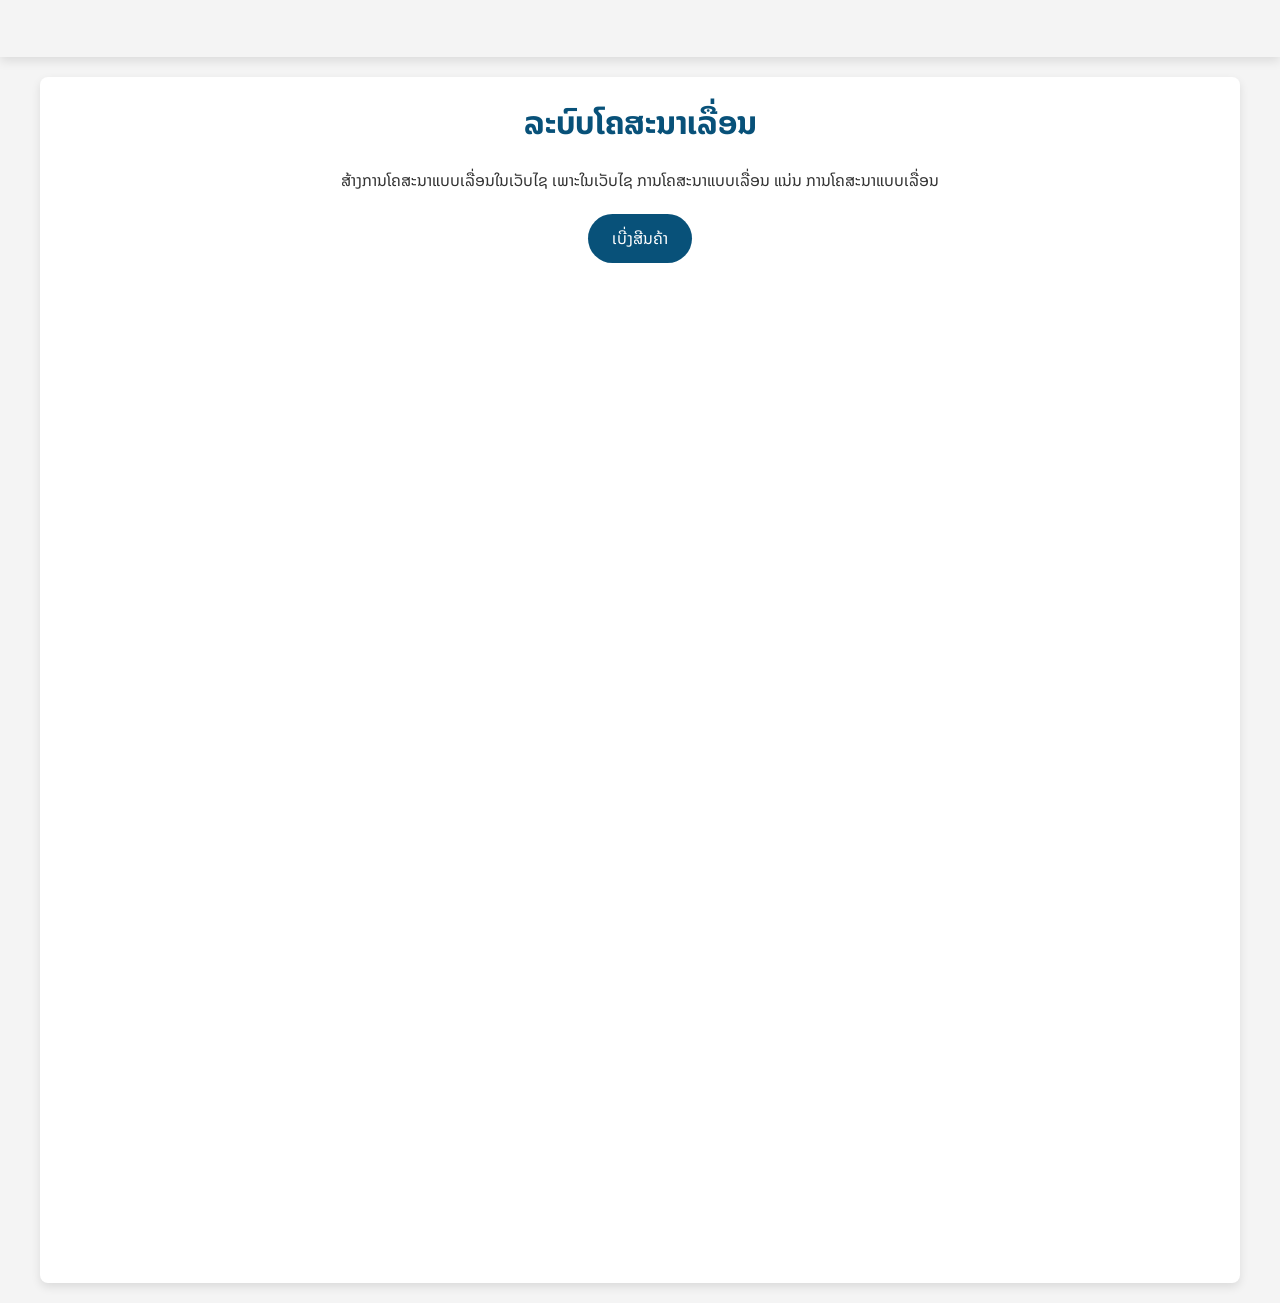
<file: k.html>
<!DOCTYPE html>
<html lang="en">

<head>
    <meta charset="UTF-8">
    <meta name="viewport" content="width=device-width, initial-scale=1.0">
    <title>ລະບົບໂຄສະນາເລື່ອນ</title>
    <link rel="stylesheet" href="https://fonts.googleapis.com/css2?family=Noto+Sans+Lao&display=swap">
    <link rel="stylesheet" href="https://fonts.googleapis.com/css2?family=Noto+Sans+Lao:wght@400;700&display=swap">
    <link rel="stylesheet" href="https://fonts.googleapis.com/css2?family=Noto+Sans+Lao:wght@400;700&display=swap">
</head>

<body>
    <style>
        * {
            margin: 0;
            padding: 0;
            box-sizing: border-box;
        }

        body {
            font-family: 'Noto Sans Lao', sans-serif;
            background-color: #f4f4f4;
            color: #333;
            line-height: 1.6;

        }

        .promo-wrapper {
            width: 100%;
            background: linear-gradient(#2ecc71);
            color: #f4f4f4;
            overflow: hidden;
            padding: 14px 0;
            white-space: nowrap;
            position: sticky;
            top: 0;
            z-index: 1000;
            box-shadow: 0 4px 10px rgba(0, 0, 0, 0.1);
        }

        .promo-text {
            display: inline-block;
            padding-left: 100%;
            font-size: 18px;
            font-weight: 700px;
            animation: marquee-animation 40s linear infinite;
        }

        @keyframes marquee-animation {
            0% {
                transform: translateX(0);
            }

            100% {
                transform: translateX(-100%);
            }
        }

        .promo-wrapper:hover .promo-text {
            animation-play-state: paused;
            cursor: pointer;
        }

        .container {
            max-width: 1200px;
            margin: 20px auto;
            padding: 20px;
            background: #fff;
            box-shadow: 0 4px 10px rgba(0, 0, 0, 0.1);
            border-radius: 8px;
            text-align: center;
        }

        h1 {
            color: #085179;
            margin-bottom: 20px;
        }

        .cta-button {
            display: inline-block;
            margin-top: 20px;
            padding: 12px 24px;
            background-color: #085179;
            color: #fff;
            text-decoration: none;
            border-radius: 40px;
            font-size: bold;
            transition: 0.3s;
        }

        .cta-button:hover {
            background-color: #23989c;
            transform: scale(1.05);
        }

        .spacer {
            height: 1000px;
        }
    </style>

    <div class="promo-wrapper">
        <div class="promo-text">📣ໂປຮໂມຊັ່ນພິເສດ ສຳລັບຄົນທີ່ສັ່ງ100.000ຂື້ນໄປສຈັດສົ່ງຟຣີ🥳 BCSP4A-AM ສນ ກໍລະກັນ ຮຽວທະວີສຸກ</div>
    </div>
    <div class="container">
        <h1>ລະບົບໂຄສະນາເລື່ອນ</h1>
        <p>ສ້າງການໂຄສະນາແບບເລື່ອນໃນເວັບໄຊ ເພາະໃນເວັບໄຊ ການໂຄສະນາແບບເລື່ອນ ແນ່ນ ການໂຄສະນາແບບເລື່ອນ </p>
        <a href="https://web.whatsapp.com" class="cta-button">ເບີ່ງສີນຄ້າ</a>
        <div class="spacer"></div>

</body>


</html>
</file>
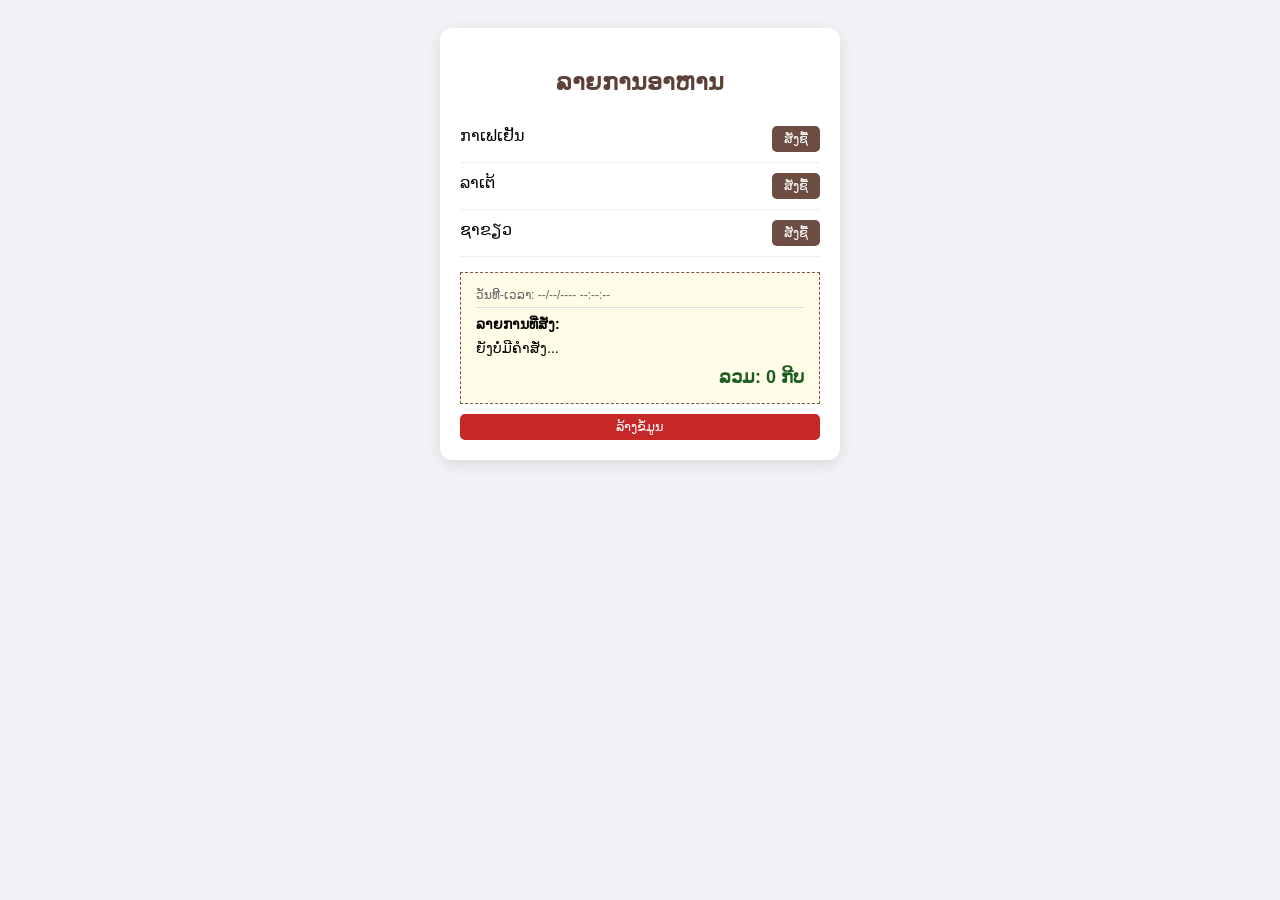
<file: TES.html>
<!DOCTYPE html>
<html lang="en">

<head>
    <meta charset="UTF-8">
    <meta name="viewport" content="width=device-width, initial-scale=1.0">
    <title>TES</title>
</head>

<body>


    <style>
        body {
            font-family: 'Noto Sans Lao', sans-serif;
            background: #f0f2f5;
            display: flex;
            justify-content: center;
            padding: 20px;
        }

        .pos-card {
            background: white;
            padding: 20px;
            border-radius: 12px;
            box-shadow: 0 4px 15px rgba(0, 0, 0, 0.1);
            width: 360px;
        }

        .item {
            display: flex;
            justify-content: space-between;
            padding: 10px 0;
            border-bottom: 1px solid #eee;
        }

        button {
            font-family: 'Noto Sans Lao';
            cursor: pointer;
            background: #6d4c41;
            color: white;
            border: none;
            border-radius: 5px;
            padding: 5px 12px;
        }

        .receipt {
            margin-top: 15px;
            padding: 15px;
            background: #fffde7;
            border: 1px dashed #795548;
            font-size: 14px;
        }

        .time-label {
            font-size: 12px;
            color: #666;
            margin-bottom: 8px;
            border-bottom: 1px solid #ddd;
            padding-bottom: 5px;
        }

        .total {
            font-size: 18px;
            font-weight: bold;
            color: #1b5e20;
            text-align: right;
            margin-top: 10px;
        }
    </style>
    <div class="pos-card">
        <h2 style="text-align:center; color: #5d4037;">ລາຍການອາຫານ</h2>
        <div id="menu"></div>
        <div class="receipt">
            <div class="time-label" id="saleTime">ວັນທີ-ເວລາ: --/--/---- --:--:--</div>
            <strong>ລາຍການທີ່ສັ່ງ:</strong>
            <div id="orderList" style="margin: 8px 0;">ຍັງບໍ່ມີຄຳສັ່ງ...</div>
            <div class="total">ລວມ: <span id="grandTotal">0</span> ກີບ</div>
        </div>
        <button onclick="resetAll()" style="width:100%; margin-top:10px; background: #c62828;">ລ້າງຂໍ້ມູນ</button>
    </div>
    <script>
        const menu = [
            { n: 'ກາເຟເຢັນ', p: 20000 },
            { n: 'ລາເຕ້', p: 25000 },
            { n: 'ຊາຂຽວ', p: 22000 }
        ];
        let cart = {};
        function render() {
            document.getElementById('menu').innerHTML = menu.map(i => `
            <div class="item">
                <span>${i.n}</span>
                <button onclick="add('${i.n}', ${i.p})">ສັ່ງຊື້</button>
            </div>
        `).join('');
        }
        function add(name, price) {
            cart[name] = (cart[name] || 0) + 1;
            const now = new Date();
            document.getElementById('saleTime').innerText = `ວັນທີ-ເວລາ: ${now.toLocaleString('lo-LA')}`;
            updateUI();
        }
        function updateUI() {
            let html = '';
            let total = 0;
            for (let n in cart) {
                let p = menu.find(i => i.n === n).p;
                html += `<div>${n} x ${cart[n]} = ${(cart[n] * p).toLocaleString()}</div>`;
                total += cart[n] * p;
            }
            document.getElementById('orderList').innerHTML = html || 'ຍັງບໍ່ມີຄຳສັ່ງ...';
            document.getElementById('grandTotal').innerText = total.toLocaleString();
        }
        function resetAll() {
            if (confirm("ລ້າງຂໍ້ມູນຄຳສັ່ງຊື້ທັງໝົດ?")) {
                cart = {};
                updateUI();
                document.getElementById('saleTime').innerText = 'ວັນທີ-ເວລາ: --/--/---- --:--:--';
            }
        }
        render();
    </script>


</body>

</html>
</file>
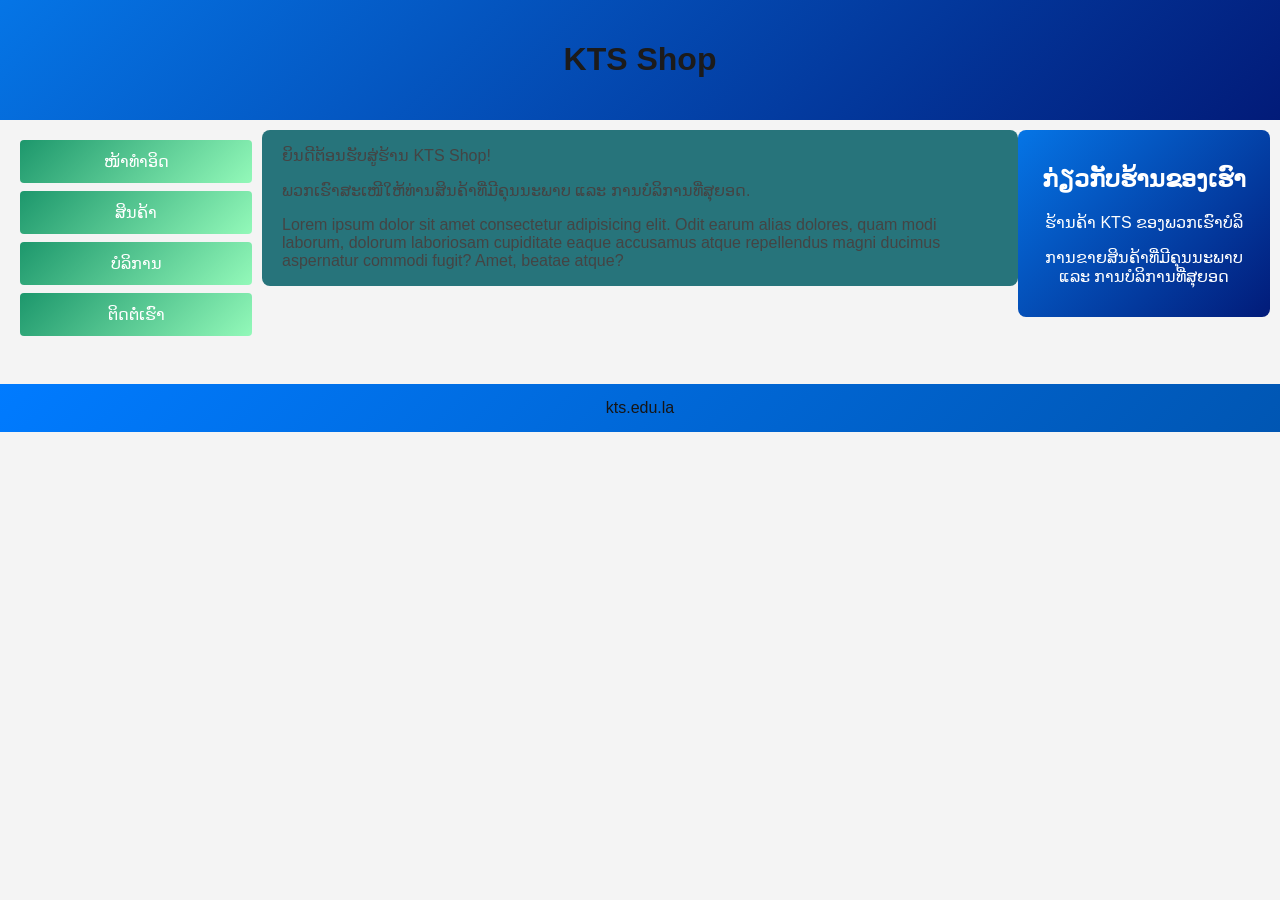
<file: test.html>
<!DOCTYPE html>
<html lang="lo">

<head>
    <meta charset="UTF-8">
    <meta name="viewport" content="width=device-width, initial-scale=1.0">
    <title>KTS Shop</title>
    <style>
        * {
            box-sizing: border-box;
            font-family: "Noto Sans Lao", sans-serif;
        }

        body {
            margin: 0;
            color: #444;
            background-color: #f4f4f4;
        }


        .header {
            background: linear-gradient(135deg, #0575E6, #021B79);
            color: rgb(28, 27, 27);
            padding: 20px;
            text-align: center;
        }


        .container {
            overflow: auto;
            padding: 10px;
        }


        .menu {
            float: left;
            width: 20%;
            padding: 10px;
        }

        .menu a {
            background: linear-gradient(135deg, #1D976C, #93F9B9);
            padding: 12px;
            margin-bottom: 8px;
            display: block;
            width: 100%;
            color: white;
            text-decoration: none;
            text-align: center;
            border-radius: 4px;
            transition: 0.3s;
        }

        .menu a:hover {
            background-color: #e69500;
        }

        
        .main {
            float: left;
            width: 60%;
            padding: 0 20px;
            background-color: rgb(39, 116, 123);
            border-radius: 8px;
        }

        
        .right {
            float: left;
            width: 20%;
            padding: 15px;
            background: linear-gradient(135deg, #0575E6, #021B79);
            color: white;
            text-align: center;
            border-radius: 8px;
        }

        
        .footer {
            background: linear-gradient(135deg, #007bff, #0056b3);
            color: rgb(22, 21, 21);
            text-align: center;
            padding: 15px;
            margin-top: 20px;
            clear: both;
        }

        
        @media only screen and (max-width: 768px) {

            .menu,
            .main,
            .right {
                width: 100%;
                margin-bottom: 10px;
            }
        }
    </style>
</head>

<body>

    <div class="header">
        <h1>KTS Shop</h1>
    </div>

    <div class="container">
        <div class="menu">
            <a href="#">ໜ້າທໍາອິດ</a>
            <a href="#">ສິນຄ້າ</a>
            <a href="#">ບໍລິການ</a>
            <a href="#">ຕິດຕໍ່ເຮົາ</a>
        </div>

        <div class="main">

            <p>ຍິນດີຕ້ອນຮັບສູ່ຮ້ານ KTS Shop!</p>
            <p>ພວກເຮົາສະເໜີໃຫ້ທ່ານສິນຄ້າທີ່ມີຄຸນນະພາບ ແລະ ການບໍລິການທີ່ສຸຍອດ.</p>
            <P>Lorem ipsum dolor sit amet consectetur adipisicing elit. Odit earum alias dolores, quam modi laborum, dolorum laboriosam cupiditate eaque accusamus atque repellendus magni ducimus aspernatur commodi fugit? Amet, beatae atque?</P>
        </div>

        <div class="right">
            <h2>ກ່ຽວກັບຮ້ານຂອງເຮົາ</h2>
            <p>ຮ້ານຄ້າ KTS ຂອງພວກເຮົາບໍລິ</p>
            <p>ການຂາຍສິນຄ້າທີ່ມີຄຸນນະພາບ ແລະ ການບໍລິການທີ່ສຸຍອດ</p>
        </div>
    </div>

    <div class="footer">
        kts.edu.la
    </div>

</body>

</html>
</file>
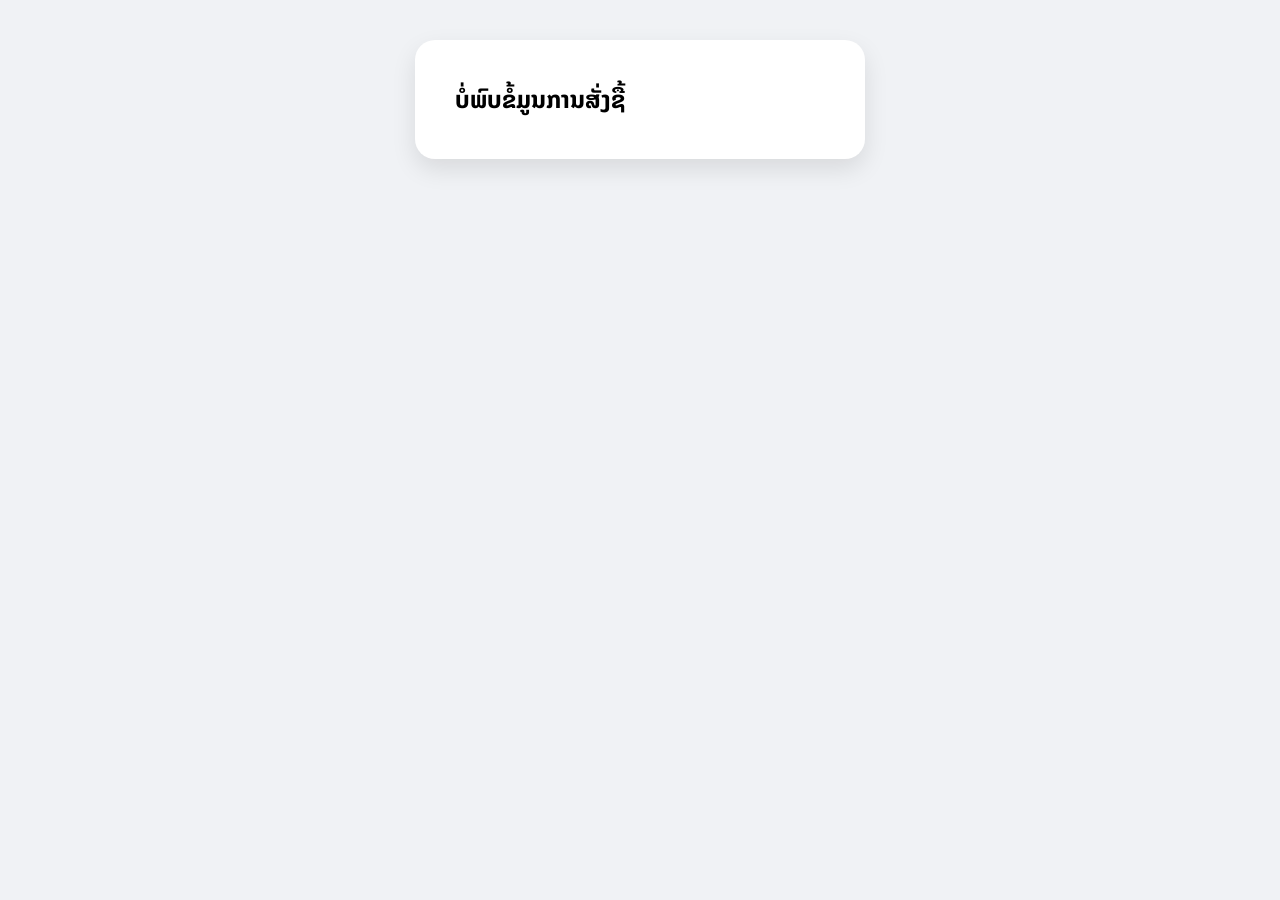
<file: HTML2/receipt.html>
<!DOCTYPE html>
<html lang="lo">

<head>
    <meta charset="UTF-8">
    <meta name="viewport" content="width=device-width, initial-scale=1.0">
    <title>ໃບຮັບເງິນ - EasyShop</title>
    <link href="https://fonts.googleapis.com/css2?family=Noto+Sans+Lao:wght@400;700&display=swap" rel="stylesheet">
    <link rel="stylesheet" href="https://cdnjs.cloudflare.com/ajax/libs/font-awesome/6.4.0/css/all.min.css">

    <style>
        * {
            margin: 0;
            padding: 0;
            box-sizing: border-box;
            font-family: 'Noto Sans Lao', sans-serif;
            /* ໃຊ້ຟອນ Noto Sans Lao ທັງໝົດ */
        }

        body {
            background-color: #f0f2f5;
            display: flex;
            justify-content: center;
            padding: 40px 20px;
        }

        .bill-container {
            background: white;
            width: 100%;
            max-width: 450px;
            padding: 40px;
            border-radius: 20px;
            box-shadow: 0 10px 25px rgba(0, 0, 0, 0.1);
        }

        .header {
            text-align: center;
            margin-bottom: 30px;
        }

        .header h2 {
            color: #4f46e5;
            font-size: 1.8rem;
            margin-top: 10px;
        }

        .info-box {
            margin-bottom: 20px;
            border-bottom: 1px solid #eee;
            padding-bottom: 15px;
            font-size: 0.95rem;
            line-height: 1.8;
        }

        .item-list {
            width: 100%;
            margin-bottom: 20px;
        }

        .item {
            display: flex;
            justify-content: space-between;
            padding: 8px 0;
            border-bottom: 1px dashed #ddd;
        }

        .total-amount {
            text-align: right;
            font-size: 1.6rem;
            font-weight: bold;
            color: #4f46e5;
            margin-top: 20px;
        }

        /* ສ່ວນຂອງປຸ່ມທີ່ເຈົ້າສ້າງມາ */
        .action-btns {
            margin-top: 35px;
            display: flex;
            flex-direction: column;
            gap: 12px;
        }

        .btn {
            width: 100%;
            padding: 15px;
            border: none;
            border-radius: 12px;
            font-size: 1rem;
            font-weight: bold;
            cursor: pointer;
            display: flex;
            align-items: center;
            justify-content: center;
            gap: 10px;
            transition: 0.3s;
            color: white;
        }

        .btn-print {
            background-color: #5d56f3;
        }

        /* ປຸ່ມສີຟ້າພິມ */
        .btn-save {
            background-color: #10b981;
        }

        /* ປຸ່ມສີຂຽວ */
        .btn-back {
            background-color: #f1f5f9;
            color: #475569;
        }

        /* ປຸ່ມສີເທົາ */

        .btn:hover {
            opacity: 0.9;
            transform: scale(1.02);
        }

        /* ຕັ້ງຄ່າບ່ອນກົດພິມ */
        @media print {
            .action-btns {
                display: none;
            }

            body {
                background: white;
                padding: 0;
            }

            .bill-container {
                box-shadow: none;
                max-width: 100%;
            }
        }
    </style>
</head>

<body>

    <div class="bill-container">
        <div class="header">
            <i class="fa-solid fa-circle-check" style="font-size: 3.5rem; color: #10b981;"></i>
            <h2>ໃບຮັບເງິນ</h2>
        </div>

        <div id="display-info" class="info-box">
        </div>

        <div id="display-items" class="item-list">
        </div>

        <div class="total-amount" id="display-total">
            0 ກີບ
        </div>

        <div class="action-btns">
            <button class="btn btn-print" onclick="window.print()">
                <i class="fa-solid fa-print"></i> ພິມໃບຮັບ
            </button>
            <button class="btn btn-save" onclick="window.print()">
                <i class="fa-solid fa-download"></i> ບັນທຶກເປັນ PDF
            </button>
            <button class="btn btn-back" onclick="location.href='index.html'">
                <i class="fa-solid fa-arrow-left"></i> ກັບຄືນໜ້າຫຼັກ
            </button>
        </div>
    </div>

    <script>
        // ດຶງຂໍ້ມູນຈາກ localStorage
        const orderData = JSON.parse(localStorage.getItem('myOrder'));

        if (orderData) {
            // ສະແດງຂໍ້ມູນຜູ້ຊື້
            document.getElementById('display-info').innerHTML = `
                <p><b>ວັນທີ:</b> ${orderData.date}</p>
                <p><b>ຊື່ລູກຄ້າ:</b> ${orderData.name}</p>
                <p><b>ເບີໂທ:</b> ${orderData.tel}</p>
                <p><b>ທີ່ຢູ່:</b> ${orderData.loc}</p>
            `;

            // ສະແດງລາຍການສິນຄ້າ
            let itemsHtml = orderData.items.map(item => `
                <div class="item">
                    <span>${item.name}</span>
                    <span>${item.price.toLocaleString()} ກີບ</span>
                </div>
            `).join('');

            document.getElementById('display-items').innerHTML = itemsHtml;

            // ສະແດງລາຄາລວມ
            document.getElementById('display-total').innerText = "ລວມ: " + orderData.total;
        } else {
            document.querySelector('.bill-container').innerHTML = "<h2>ບໍ່ພົບຂໍ້ມູນການສັ່ງຊື້</h2>";
        }
    </script>
</body>

</html>
</file>
